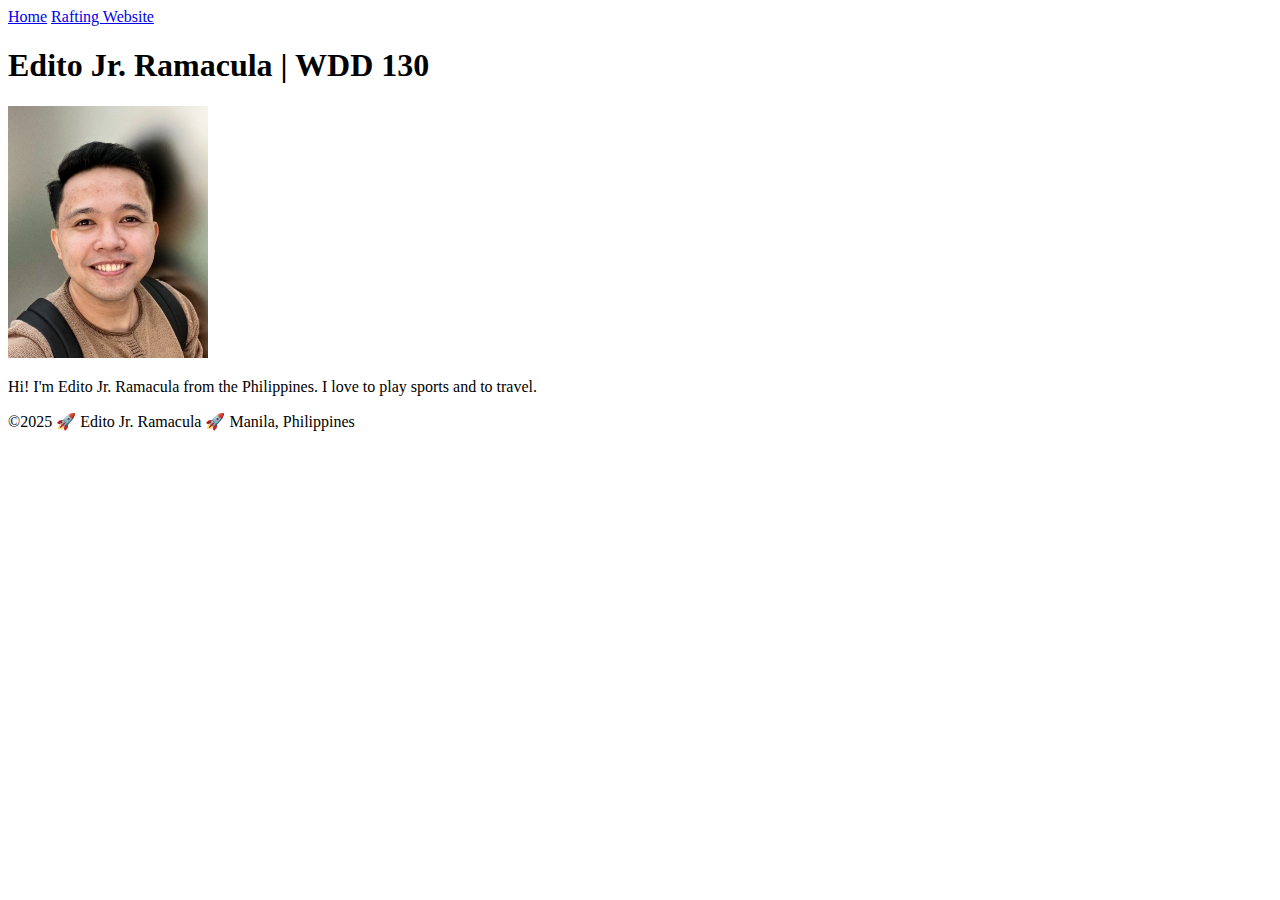
<file: index.html>
<!DOCTYPE html>
<html lang="en-US">
    <head>
        <meta charset="utf-8">
        <meta name="viewport" content="width=device-width,initial-scale=1.0">
        <title>Edito Jr. Ramacula | WDD 130</title>
    </head>
    <body>
        <header>
            <nav>
                <a  href="#">Home</a>
                <a href="wwr/">Rafting Website</a>
            </nav>
        </header>
        <main>
            <h1>Edito Jr. Ramacula | WDD 130</h1>
            <img src="images/profile.jpg" alt="Edito Jr. Ramacula Profile Photo" width="200">
            <p>Hi! I'm Edito Jr. Ramacula from the Philippines. I love to play sports and to travel.</p>
        </main>
        <footer>
            <p>©2025 🚀 Edito Jr. Ramacula 🚀 Manila, Philippines </p>
        </footer>
    </body>
</html>
</file>
